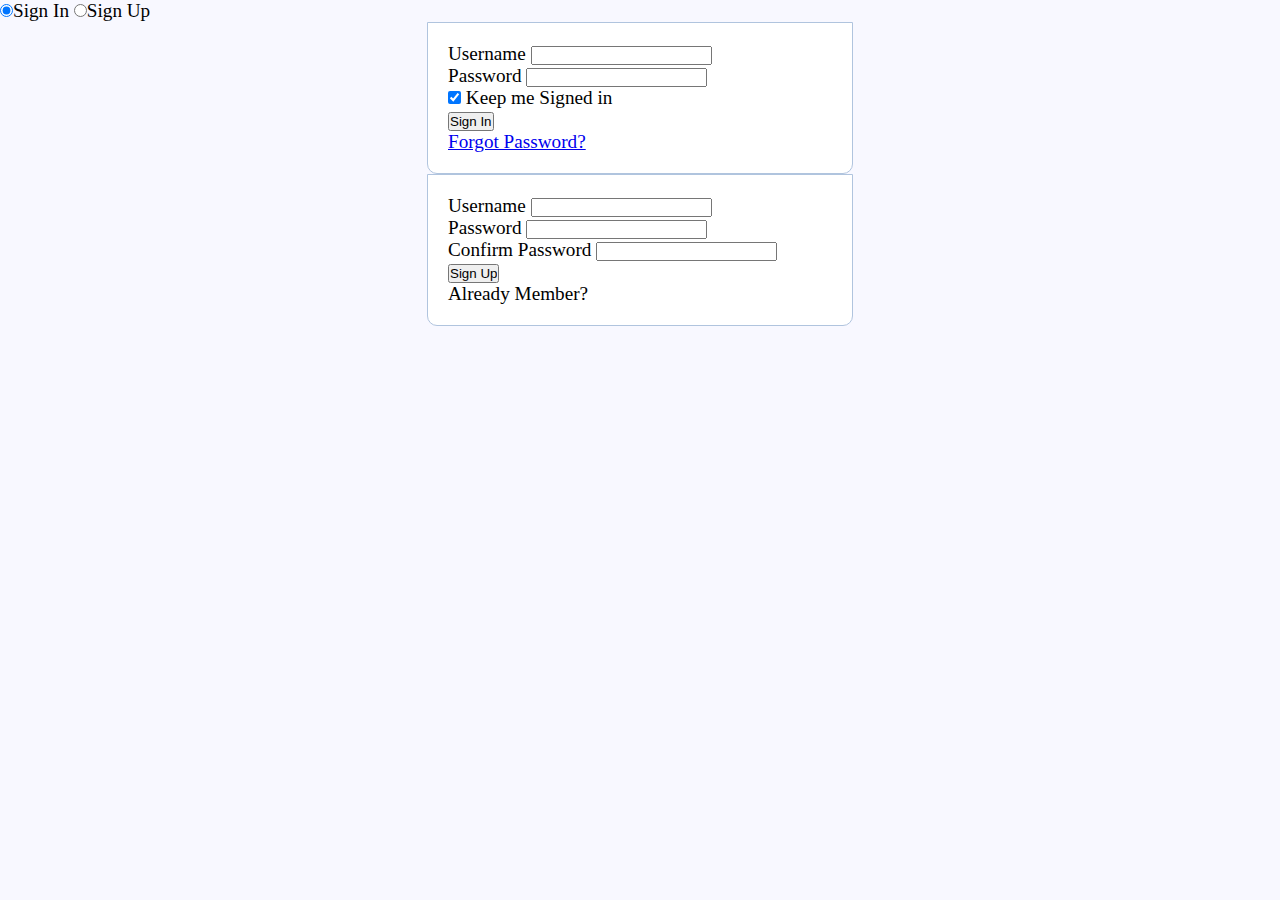
<file: logger.html>
<!DOCTYPE html>
<html lang="en" >
<head>
  <meta charset="UTF-8">
  <meta name="description" content="">
  <meta http-equiv="X-UA-Compatible" content="IE=edge">
  <meta name="viewport" content="width=device-width, initial-scale=1, shrink-to-fit=no">
  <title>BLUE LAGOON SHOPPING | LOGIN/SIGNUP </title>
  <link rel="apple-touch-icon" sizes="57x57" href="/images/apple-icon-57x57.png">
  <link rel="apple-touch-icon" sizes="60x60" href="/images/apple-icon-60x60.png">
  <link rel="apple-touch-icon" sizes="72x72" href="/images/apple-icon-72x72.png">
  <link rel="apple-touch-icon" sizes="76x76" href="/images/apple-icon-76x76.png">
  <link rel="apple-touch-icon" sizes="114x114" href="/images/apple-icon-114x114.png">
  <link rel="apple-touch-icon" sizes="120x120" href="/images/apple-icon-120x120.png">
  <link rel="apple-touch-icon" sizes="144x144" href="/images/apple-icon-144x144.png">
  <link rel="apple-touch-icon" sizes="152x152" href="/images/apple-icon-152x152.png">
  <link rel="apple-touch-icon" sizes="180x180" href="/images/apple-icon-180x180.png">
  <link rel="icon" type="image/png" sizes="192x192"  href="/images/android-icon-192x192.png">
  <link rel="icon" type="image/png" sizes="32x32" href="/images/favicon-32x32.png">
  <link rel="icon" type="image/png" sizes="96x96" href="/images/favicon-96x96.png">
  <link rel="icon" type="image/png" sizes="16x16" href="/images/favicon-16x16.png">
  <link rel="manifest" href="/images/manifest.json">
  <meta name="msapplication-TileColor" content="#ffffff">
  <meta name="msapplication-TileImage" content="/images/ms-icon-144x144.png">
  <meta name="theme-color" content="#ffffff">
  <link rel='stylesheet prefetch' href='https://fonts.googleapis.com/css?family=Open+Sans:600'>
      <link rel="stylesheet" href="styles.css">

</head>
<body>
  <div class="login-wrap">
  <div class="login-html">
    <input id="tab-1" type="radio" name="tab" class="sign-in" checked><label for="tab-1" class="tab">Sign In</label>
    <input id="tab-2" type="radio" name="tab" class="sign-up"><label for="tab-2" class="tab">Sign Up</label>
    <div class="login-form">
      <form class="sign-in-htm" action="./api/user/login.php" method="GET">
        <div class="group">
          <label for="user" class="label">Username</label>
          <input id="username" name="username" type="text" class="input">
        </div>
        <div class="group">
          <label for="pass" class="label">Password</label>
          <input id="password" name="password" type="password" class="input" data-type="password">
        </div>
        <div class="group">
          <input id="check" type="checkbox" class="check" checked>
          <label for="check"><span class="icon"></span> Keep me Signed in</label>
        </div>
        <div class="group">
          <input type="submit" class="button" value="Sign In">
        </div>
        <div class="hr"></div>
        <div class="foot-lnk">
          <a href="#forgot">Forgot Password?</a>
        </div>
      </form>
      <form class="sign-up-htm" action="./api/user/signup.php" method="POST">
        <div class="group">
          <label for="user" class="label">Username</label>
          <input id="username" name="username" type="text" class="input">
        </div>
        <div class="group">
          <label for="pass" class="label">Password</label>
          <input id="password" name="password" type="password" class="input" data-type="password">
        </div>
        <div class="group">
          <label for="pass" class="label">Confirm Password</label>
          <input id="pass" type="password" class="input" data-type="password">
        </div>
        <div class="group">
          <input type="submit" class="button" value="Sign Up">
        </div>
        <div class="hr"></div>
        <div class="foot-lnk">
          <label for="tab-1">Already Member?</label>
        </div>
      </form>
    </div>
  </div>
</div>


</body>
</html>
</file>
<file: styles.css>
* {
	margin: 0px;
	padding: 0px;
}
body {
	font-size: 120%;
	background: #F8F8FF;
}

.header {
	width: 30%;
	margin: 50px auto 0px;
	color: white;
	background: #5F9EA0;
	text-align: center;
	border: 1px solid #B0C4DE;
	border-bottom: none;
	border-radius: 10px 10px 0px 0px;
	padding: 20px;
}
form, .content {
	width: 30%;
	margin: 0px auto;
	padding: 20px;
	border: 1px solid #B0C4DE;
	background: white;
	border-radius: 0px 0px 10px 10px;
}
.input-group {
	margin: 10px 10px 10px 10px;
}

.input-group label {
	display: block;
	text-align: left;
	margin: 5px;
	font-size: 20px;
}
.input-group input {
	height: 32px;
	width: 95%;
	padding: 5px 10px;
	font-size: 15px;
	border-radius: 10px;
	border: 1px solid gray;
}
.btn {
	cursor: pointer;
	padding: 12px;
	font-size: 16px;
	color: white;
	background: #23585a;
	border: none;
	border-radius: 10px;
}
.error {
	width: 92%;
	margin: 0px auto;
	padding: 10px;
	border: 1px solid #a94442;
	color: #a94442;
	background: #f2dede;
	border-radius: 5px;
	text-align: left;
}
.success {
	color: #3c763d;
	background: #dff0d8;
	border: 1px solid #3c763d;
	margin-bottom: 20px;
}
</file>
